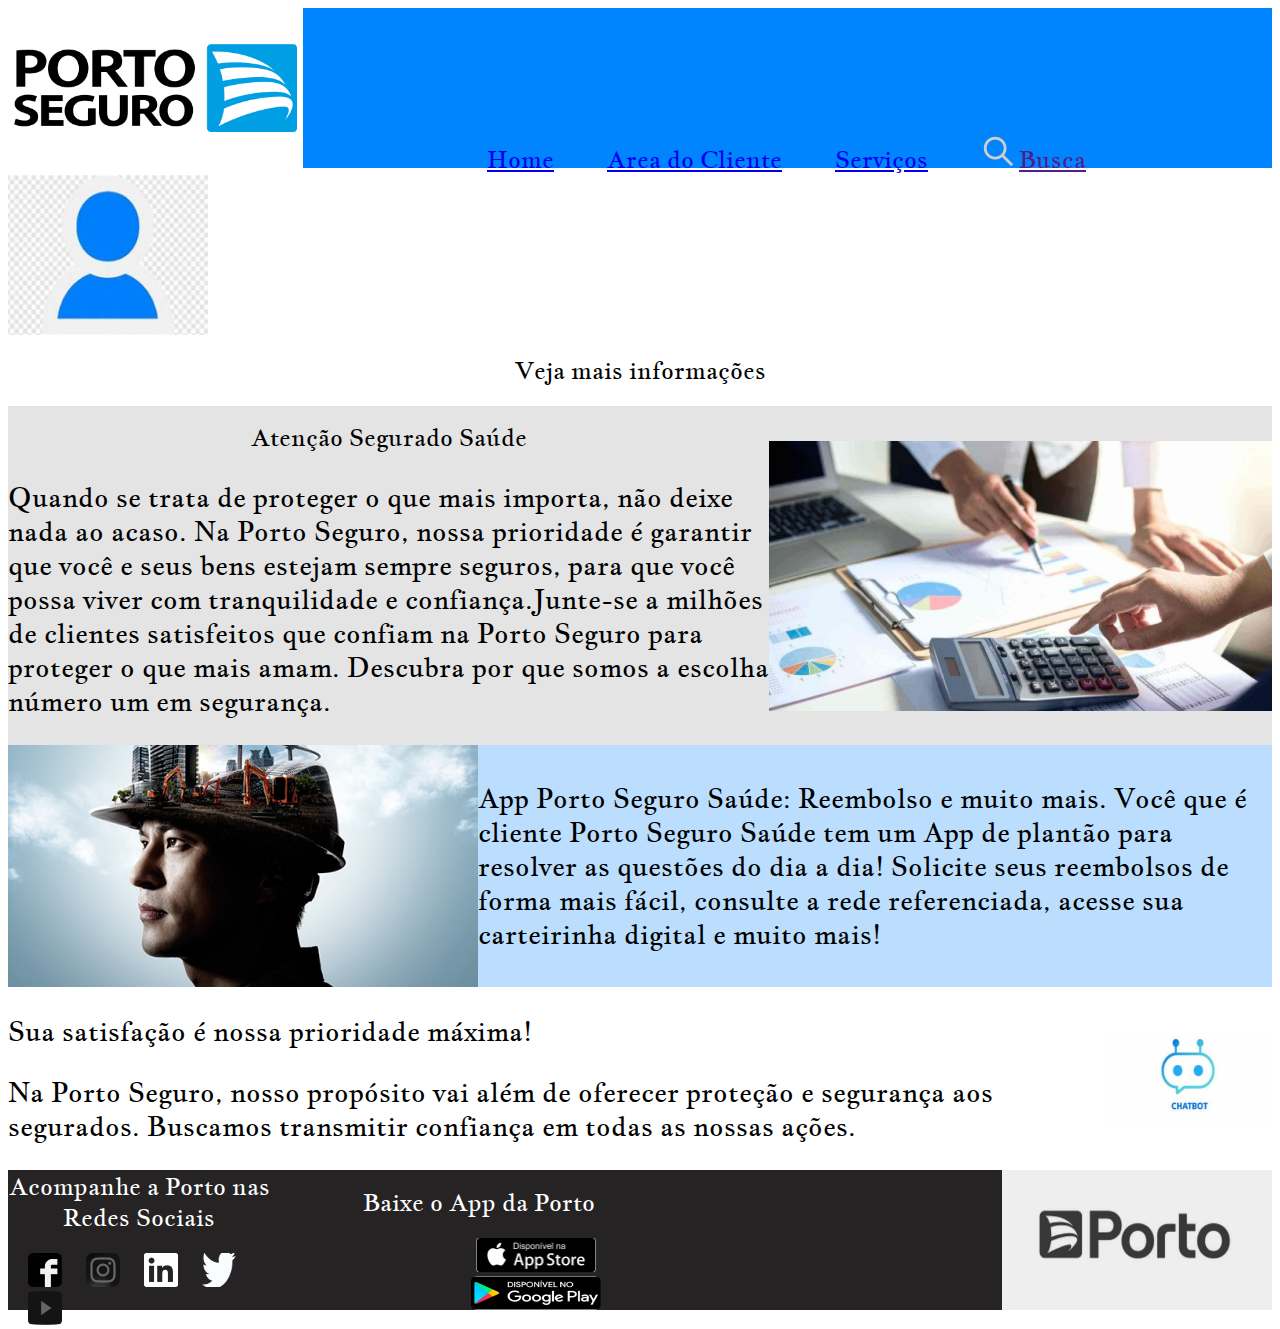
<file: Sprint-Porto/index.html>
<!DOCTYPE html>
<html lang="pt-BR">
<head>
    <meta charset="UTF-8">
    <meta name="viewport" content="width=device-width, initial-scale=1.0">
    <link rel="preconnect" href="https://fonts.googleapis.com">
    <link rel="preconnect" href="https://fonts.gstatic.com" crossorigin>
    <link href="https://fonts.googleapis.com/css2?family=Jacques+Francois&display=swap" rel="stylesheet">
    <link rel="stylesheet" href="css/style.css">
    <title>Página inicial</title>
</head>
<body>
    <header>
        <img src="imagens/porto-seguro-vector-logo.png" id="LogoPorto" alt="Logo da Porto Seguro">
        <a href="index.html" class="menu" >Home</a>
        <a href="Paginas/Area_cliente.html" class="menu" target="_blank">Area do Cliente</a>
        <a href="Paginas/Servicos.html" class="menu" >Serviços</a>
        <img src="imagens/Lupa.png" id="Lupa" alt="Lupa">
        <a href="" class="menu">Busca</a>
        <img src="imagens/Usuario.png" id="Usuario" alt="Usuario">
    </header>

        <h1>Veja mais informações</h1>
    
    <div id="dive">
        <div>
            <h1>Atenção Segurado Saúde</h1>
            <p>Quando se trata de proteger o que mais importa, não deixe nada ao acaso. Na Porto Seguro, nossa prioridade é garantir que você e seus bens estejam sempre seguros, para que você possa viver com tranquilidade e confiança.Junte-se a milhões de clientes satisfeitos que confiam na Porto Seguro para proteger o que mais amam. Descubra por que somos a escolha número um em segurança.</p>
        </div>
        <img src="imagens/imagem1.png" id="primeira" alt="primeira imagem">
    </div>

    <div id="divedois">
        <img src="imagens/imagem2.png" id="segunda" alt="segunda imagem">
        <p>App Porto Seguro Saúde: Reembolso e muito mais. Você que é cliente Porto Seguro Saúde tem um App de plantão para resolver as questões do dia a dia! Solicite seus reembolsos de forma mais fácil, consulte a rede referenciada, acesse sua carteirinha digital e muito mais!</p>
    </div>
    
    <div id="divetres">
        <div>
            <p>Sua satisfação é nossa prioridade máxima!</p>
            <p>Na Porto Seguro, nosso propósito vai além de oferecer proteção e segurança aos segurados. Buscamos transmitir confiança em todas as nossas ações.</p>
        </div>
        <img src="imagens/chatbot.png" id="chatbot" alt="chatbot">
    </div>

    <footer>
        <div>
            <h2>Acompanhe a Porto nas Redes Sociais</h2>
            <a href="https://www.facebook.com/?locale=pt_BR" target="_blank" ><img id="facebook" src="imagens/face.png" alt="face"></a>
            <a href="https://www.instagram.com/" target="_blank"><img src="imagens/insta.png" id="insta" alt="insta"></a> 
            <a href="https://br.linkedin.com/" target="_blank"><img src="imagens/linkdin.png" id="linkdin" alt="linkdin"></a> 
            <a href="https://twitter.com/?lang=pt-br" target="_blank"><img src="imagens/twitter.png" id="twitter" alt="twitter"></a> 
            <a href="https://www.youtube.com/" target="_blank"><img src="imagens/youtube.png" id="youtube" alt="youtube"></a>
        </div>
        <div id="div1">
            <h2>Baixe o App da Porto</h2>
            <img src="imagens/applestore.png" class="store" alt="applestore">
            <img src="imagens/googlestore.png" class="store" alt="googlestore">
        </div>
        <img src="imagens/Porto-logo2.png" id="logop" alt="Logo">
    </footer>
</body> 
</html>
</file>
<file: Sprint-Porto/css/style.css>
p, a, h2, h1 {
    font-family: "Jacques Francois", serif;
    font-weight: 400;
    font-style: normal;
  }

header {
    background-color: #0085FF;
    width: 100%;
    height: 160px;
    display: inline-block
}
  
#LogoPorto {
    width: 295px;
    height: 160px;
    justify-content: left;
    margin-right: 180px;
    margin-left: 0px;
}
#Lupa {
    width: 34px;
    height: 34px;
    justify-content: end;
}
#Usuario {
    width: 200px;
    height: 160px;
}

.menu {
    font-size: 24px;
    padding-right: 49px;
    text-align: center;
}

h1 {
    font-size: 24px;
    text-align: center;
}

#dive {
    background-color: #9b9b9b44;
    font-size: 27px;
    display: flex;
    align-items: center;
    margin-top: 20px;
}

#divedois {
    background-color: #0085FF44;
    font-size: 27px;
    display: flex;
    align-items: center;
}

#segunda {
    width: 470px;
    height: 242px;
}

#primeira {
    width: 503px;
    height: 270px;
}

#divetres {
    font-size: 27px;
    display: flex;
    align-items: center;
}

#chatbot {
    width: 168px;
    height: 88px;
}

footer {
    background-color: #252323;
    height: 140px;
    width: 100%;
    display: inline-flex;
    padding: 0px;
    align-items:center;
}

#div {
    display: inline;
    align-items: center;
    text-align: center;
}

#div1 h2{
    font-size: 24px;
    color: white;
}

h2{
    font-size: 24px;
    text-align: center;
    color: white;
}

#facebook {
    width: 34px;
    height: 34px;
    margin-left: 20px;
}

#insta {
    width: 34px;
    height: 34px;
    margin-left: 20px;
}

#linkdin {
    width: 34px;
    height: 34px;
    margin-left: 20px;
}

#twitter {
    width: 34px;
    height: 34px;
    margin-left: 20px;
}

#youtube {
    width: 34px;
    height: 34px;
    margin-left: 20px;
}

.store {
    width: 130px;
    height: 34px;
    margin-left: 200px;
}

#logop {
    width: 270px;
    height: 140px;
    margin-left: 315px;
}
</file>
